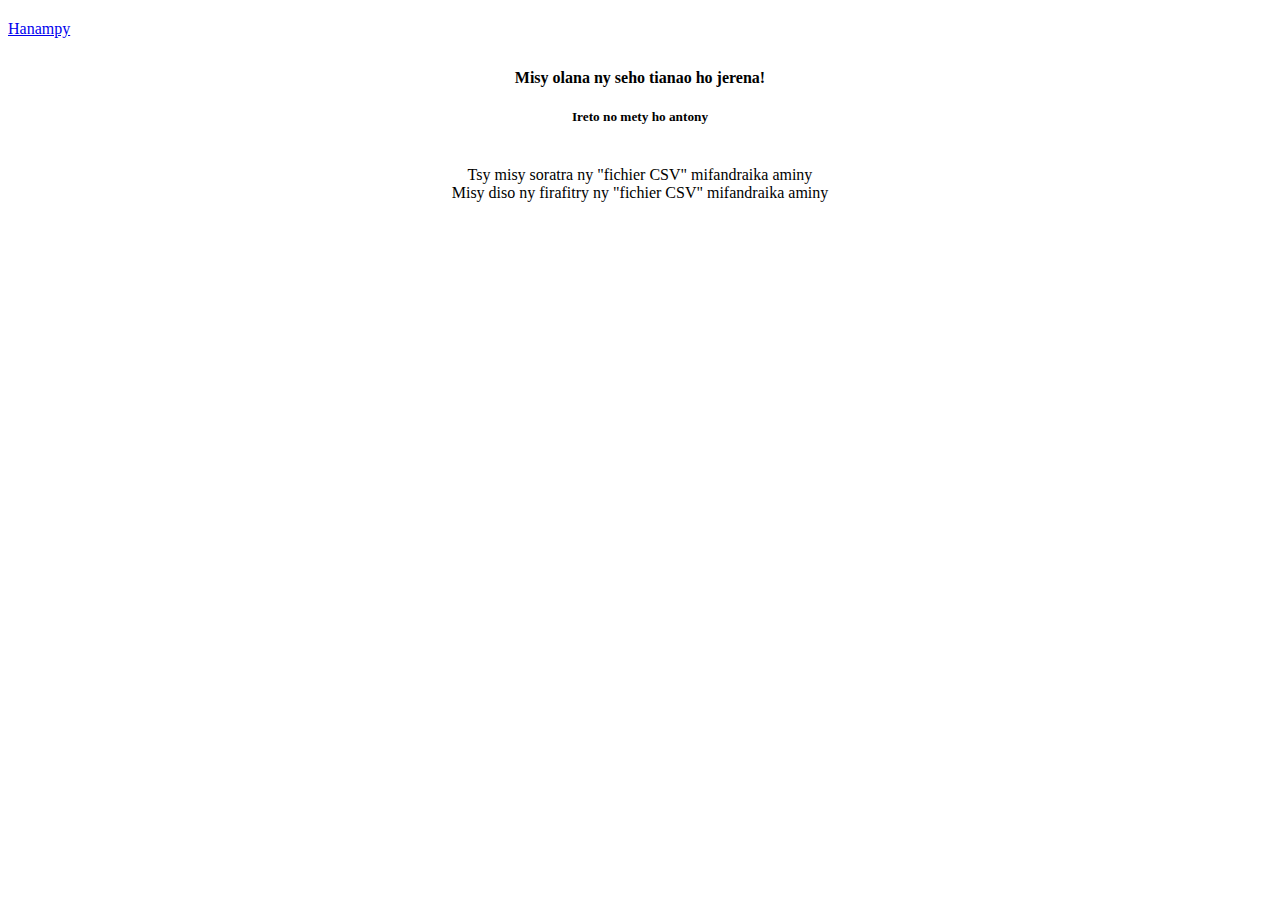
<file: src/main/resources/templates/csv-list.html>
<!DOCTYPE html>
<html lang="en" xmlns:th="http://www.thymeleaf.org">
<head th:insert="fragments/header.html"/>
<body class="hold-transition sidebar-mini layout-fixed">
<div class="wrapper">
    <!-- Preloader -->
    <div class="preloader flex-column justify-content-center align-items-center" th:insert="fragments/preload.html"/>
    <!-- Navbar -->
    <nav class="main-header navbar navbar-expand navbar-white navbar-light" th:insert="fragments/nav.html"/>
    <!-- /.navbar -->
    <!-- Main Sidebar Container -->
    <aside class="main-sidebar sidebar-dark-primary elevation-4" th:insert="fragments/menu.html"/>

    <!-- Content Wrapper. Contains page content -->
    <div class="content-wrapper">
        <!-- Content Header (Page header) -->
        <div class="content-header" th:insert="fragments/content-header.html"/>
        <!-- /.content-header -->

        <!-- Main content -->
        <section class="content">
            <div class="container-fluid">
                <!-- Small boxes (Stat box) -->
                <div class="row">

                    <div class="col-12">
                        <div class="card">
                            <div class="card-header">
                                <h2 class="card-title text-info" th:text="${#strings.capitalize(csv.title)}"></h2>
                                <div class="card-tools">
                                    <a type="button" class="btn btn-sm btn-success" href="#" th:href='@{${csvHref+"/add"}}'><i
                                            class="fa fa-plus"></i> Hanampy</a>
                                </div>
                            </div>
                            <!-- /.card-header -->
                            <div class="card-body">
                                <div th:switch="${csv.headers == null || csv.headers.length == 0}">
                                    <table id="example2" class="table table-bordered table-hover" th:case="${false}">
                                        <thead>
                                        <tr>
                                            <th th:each="head:${csv.headers}"><span th:text="${T(mg.fjkm.Almanaka.helpers.CsvHelper).getFieldName(head)}"></span>
                                            </th>
                                        </tr>
                                        </thead>
                                        <tbody>
                                        <tr th:each="line :${csv.lines}">
                                            <td th:each="value:${line}"><span th:text="${value}"></span></td>
                                        </tr>
                                        </tbody>
                                    </table>
                                    <div th:case="${true}">
                                        <center>
                                            <i class="fa fa-exclamation-triangle" style="font-size:48px;color:red"></i>
                                            <h4 class="text-warning">Misy olana ny seho tianao ho jerena!</h4>
                                            <h5>Ireto no mety ho antony</h5><br/>
                                            <span class="text-muted">Tsy misy soratra ny "fichier CSV" mifandraika aminy</span><br/>
                                            <span class="text-muted">Misy diso ny firafitry ny "fichier CSV" mifandraika aminy</span><br/>
                                        </center>
                                    </div>

                                </div>
                            </div>
                            <!-- /.card-body -->
                        </div>
                    </div>


                </div>
                <!-- /.row -->
                <!-- /.row (main row) -->
            </div><!-- /.container-fluid -->
        </section>


        <!-- /.content -->
    </div>
    <!-- /.content-wrapper -->
    <footer class="main-footer" th:insert="fragments/footer"/>
    <!-- Control Sidebar -->
    <aside class="control-sidebar control-sidebar-dark">
        <!-- Control sidebar content goes here -->
    </aside>
    <!-- /.control-sidebar -->
</div>
<!-- ./wrapper -->
<div th:insert="fragments/js.html"/>
<div th:insert="fragments/datatable.html"/>
</body>
</html>
</file>
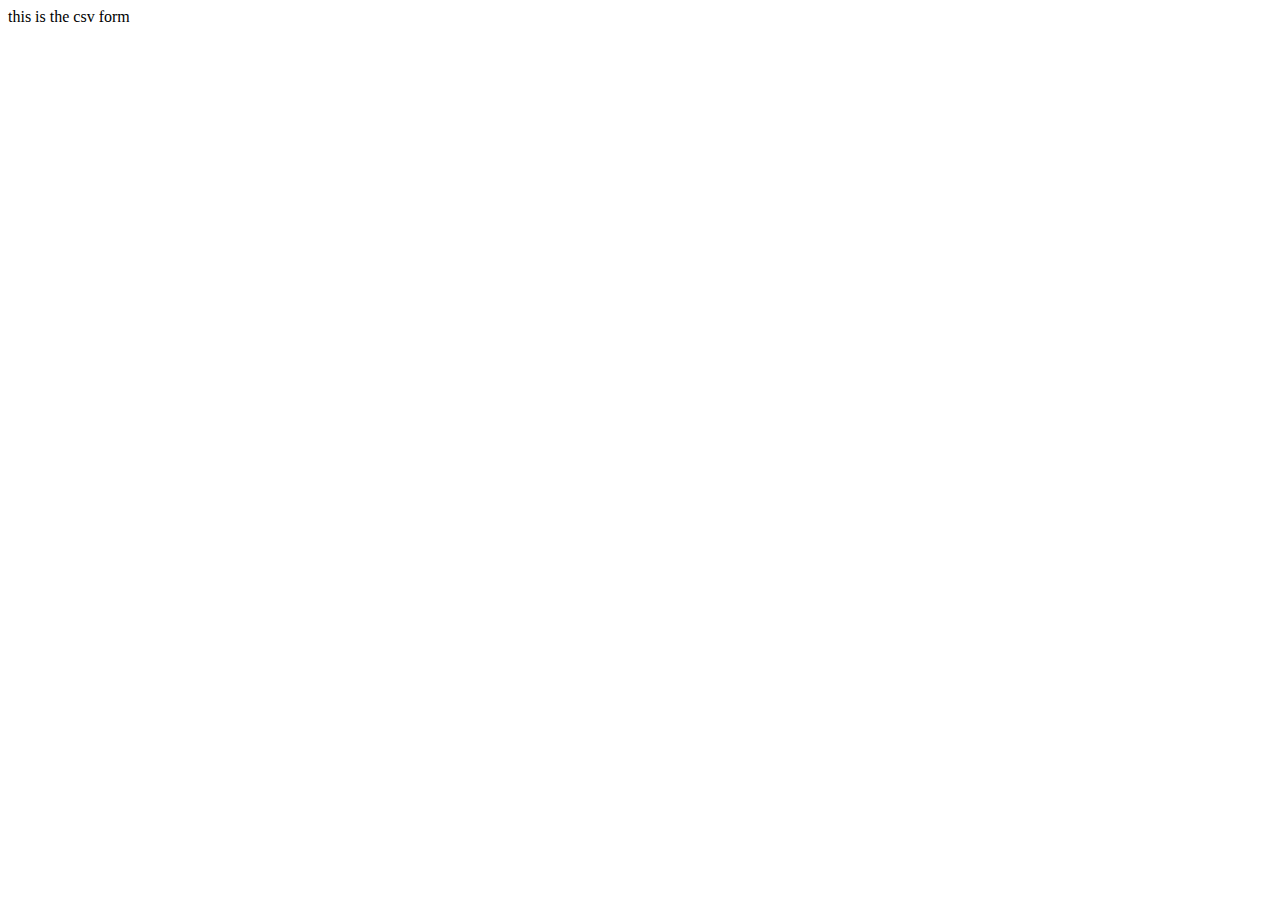
<file: src/main/resources/templates/form-csv.html>
<!DOCTYPE html>
<html lang="en" xmlns:th="http://www.thymeleaf.org">
<head th:insert="fragments/header.html"/>
<body class="hold-transition sidebar-mini layout-fixed">
<div class="wrapper">
    <!-- Preloader -->
    <div class="preloader flex-column justify-content-center align-items-center" th:insert="fragments/preload.html"/>
    <!-- Navbar -->
    <nav class="main-header navbar navbar-expand navbar-white navbar-light" th:insert="fragments/nav.html"/>
    <!-- /.navbar -->
    <!-- Main Sidebar Container -->
    <aside class="main-sidebar sidebar-dark-primary elevation-4" th:insert="fragments/menu.html"/>

    <!-- Content Wrapper. Contains page content -->
    <div class="content-wrapper">
        <!-- Content Header (Page header) -->
        <div class="content-header" th:insert="fragments/content-header.html"/>
        <!-- /.content-header -->

        <!-- Main content -->
        <section class="content">
            <div class="container-fluid">
                <!-- /.row (main row) -->

                this is the csv form
            </div><!-- /.container-fluid -->
        </section>


        <!-- /.content -->
    </div>
    <!-- /.content-wrapper -->
    <footer class="main-footer" th:insert="fragments/footer"/>
    <!-- Control Sidebar -->
    <aside class="control-sidebar control-sidebar-dark">
        <!-- Control sidebar content goes here -->
    </aside>
    <!-- /.control-sidebar -->
</div>
<!-- ./wrapper -->
<div th:insert="fragments/js.html"/>
</body>
</html>
</file>
